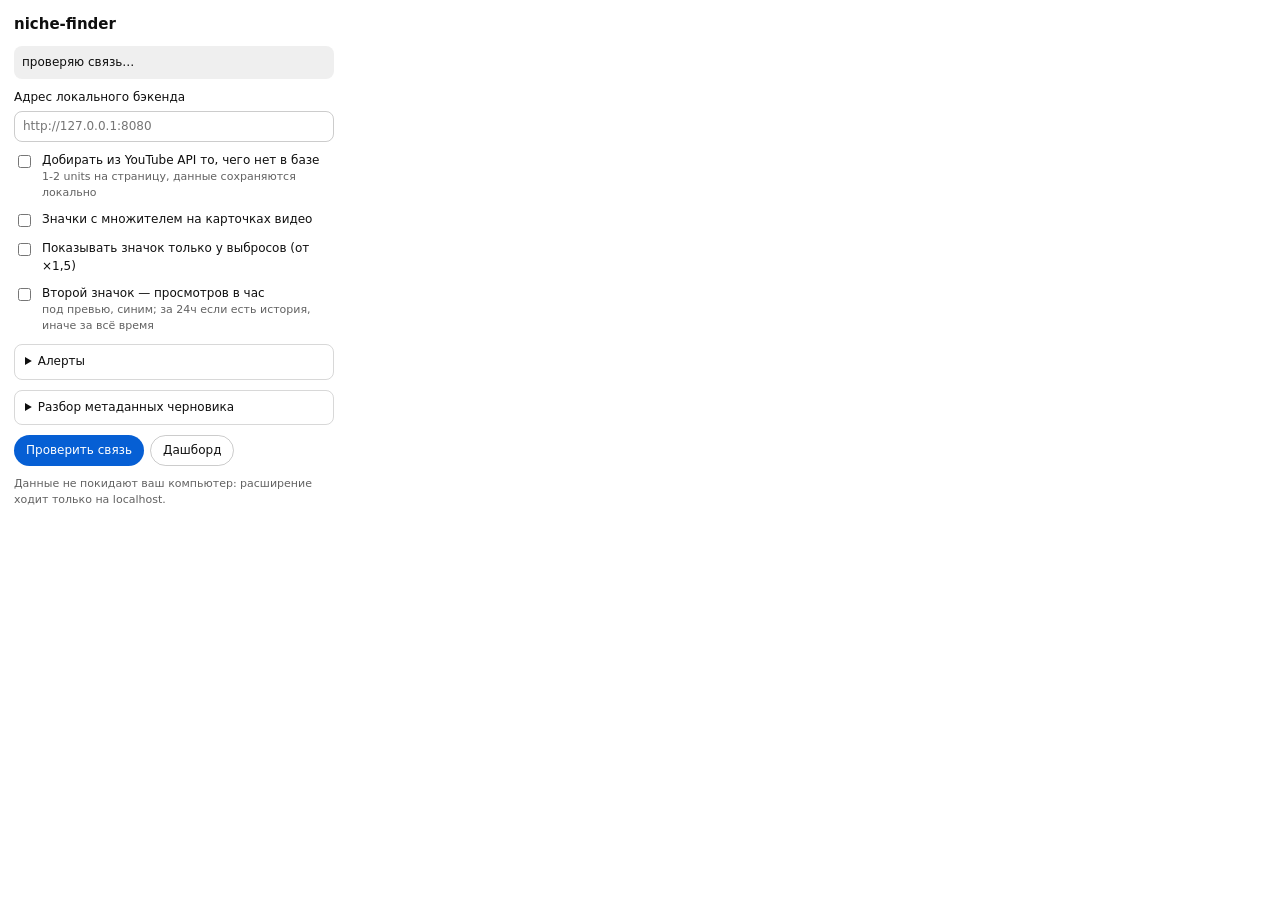
<file: extension/popup.html>
<!doctype html>
<meta charset="utf-8">
<title>niche-finder</title>
<link rel="stylesheet" href="popup.css">
<div class="wrap">
  <h1>niche&#8209;finder</h1>
  <div id="status" class="status">проверяю связь…</div>

  <label class="field">
    <span>Адрес локального бэкенда</span>
    <input id="baseUrl" type="text" spellcheck="false" placeholder="http://127.0.0.1:8080">
  </label>

  <label class="check">
    <input id="autoFetch" type="checkbox">
    <span>Добирать из YouTube API то, чего нет в базе
      <em>1-2 units на страницу, данные сохраняются локально</em></span>
  </label>

  <label class="check">
    <input id="showBadges" type="checkbox">
    <span>Значки с множителем на карточках видео</span>
  </label>

  <label class="check">
    <input id="onlyOutliers" type="checkbox">
    <span>Показывать значок только у выбросов (от ×1,5)</span>
  </label>

  <label class="check">
    <input id="showVph" type="checkbox">
    <span>Второй значок — просмотров в час
      <em>под превью, синим; за 24ч если есть история, иначе за всё время</em></span>
  </label>

  <details class="md-details" id="alertsDetails">
    <summary>Алерты <span id="alertsCount"></span></summary>
    <div class="md-form">
      <div id="alertsBody" class="md-result"><div class="md-summary">загрузка…</div></div>
      <div class="row">
        <button id="alertsScan" class="btn" type="button">Проверить сейчас</button>
        <button id="alertsMarkSeen" class="btn ghost" type="button">Отметить прочитанным</button>
      </div>
    </div>
  </details>

  <details class="md-details">
    <summary>Разбор метаданных черновика</summary>
    <div class="md-form">
      <label class="field">
        <span>Заголовок</span>
        <input id="mdTitle" type="text" placeholder="5 секретов нейросетей, о которых молчат">
      </label>
      <label class="field">
        <span>Описание</span>
        <textarea id="mdDesc" rows="2" placeholder="00:00 вступление..."></textarea>
      </label>
      <label class="field">
        <span>Теги (через запятую)</span>
        <input id="mdTags" type="text" placeholder="нейросети, ai">
      </label>
      <label class="field">
        <span>Ниша</span>
        <input id="mdNiche" type="text" placeholder="ai-explainers">
      </label>
      <label class="field">
        <span>ID канала (необязательно)</span>
        <input id="mdChannel" type="text" placeholder="UC...">
      </label>
      <label class="check"><input id="mdShort" type="checkbox"><span>Shorts</span></label>
      <div class="row">
        <button id="mdReview" class="btn" type="button">Проверить</button>
        <button id="mdSave" class="btn ghost" type="button">Сохранить черновик</button>
      </div>
      <div id="mdResult" class="md-result"></div>
    </div>
  </details>

  <div class="row">
    <button id="check" class="btn">Проверить связь</button>
    <a id="dash" class="btn ghost" target="_blank" rel="noopener">Дашборд</a>
  </div>
  <div class="foot">Данные не покидают ваш компьютер: расширение ходит только на localhost.</div>
</div>
<script src="popup.js"></script>
</file>
<file: extension/popup.css>
body { margin: 0; font: 13px/1.45 "Roboto", system-ui, sans-serif; background: #fff; color: #0f0f0f; }
@media (prefers-color-scheme: dark) { body { background: #1c1c1c; color: #f1f1f1; } }
.wrap { width: 320px; padding: 14px; display: flex; flex-direction: column; gap: 10px; }
h1 { font-size: 15px; margin: 0; }
.status { font-size: 12px; padding: 8px; border-radius: 8px; background: rgba(127,127,127,.12); }
.status.ok { background: rgba(43,166,64,.16); }
.status.err { background: rgba(198,40,40,.16); }
.field { display: flex; flex-direction: column; gap: 4px; font-size: 12px; }
.field input { font: inherit; padding: 6px 8px; border-radius: 8px; border: 1px solid rgba(127,127,127,.4); background: transparent; color: inherit; }
.check { display: flex; gap: 8px; align-items: flex-start; font-size: 12px; }
.check em { display: block; font-style: normal; opacity: .65; font-size: 11px; }
.row { display: flex; gap: 6px; }
.btn { font: inherit; font-size: 12px; cursor: pointer; border: none; border-radius: 999px; padding: 6px 12px; background: #065fd4; color: #fff; text-decoration: none; }
@media (prefers-color-scheme: dark) { .btn { background: #3ea6ff; color: #0f0f0f; } }
.btn.ghost { background: transparent; color: inherit; border: 1px solid rgba(127,127,127,.4); }
.foot { font-size: 11px; opacity: .65; }

.field textarea { font: inherit; padding: 6px 8px; border-radius: 8px; border: 1px solid rgba(127,127,127,.4); background: transparent; color: inherit; resize: vertical; }
.md-details { font-size: 12px; border: 1px solid rgba(127,127,127,.3); border-radius: 8px; padding: 8px 10px; }
.md-details summary { cursor: pointer; font-weight: 500; }
.md-form { display: flex; flex-direction: column; gap: 8px; margin-top: 8px; }
.md-result { display: flex; flex-direction: column; gap: 4px; }
.md-result .md-summary { opacity: .8; }
.md-sig { padding: 4px 6px; border-radius: 6px; background: rgba(127,127,127,.12); }
.md-sig.ok { background: rgba(43,166,64,.16); }
.md-sig.warn { background: rgba(230,145,0,.18); }
.md-sig.unreliable { opacity: .65; }
</file>
